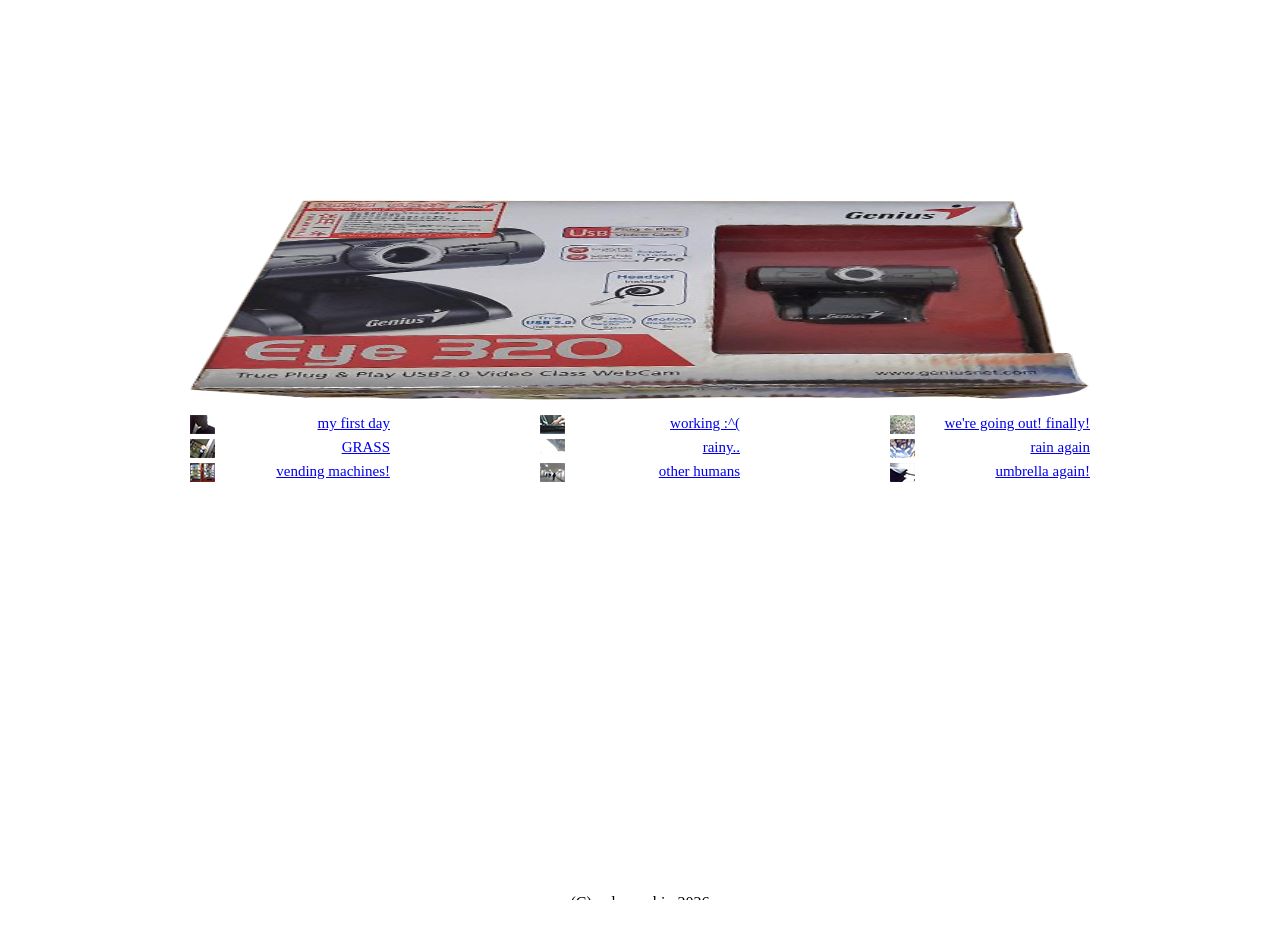
<file: index.html>
<!DOCTYPE html>
<html lang="en">

<head>
    <meta charset="UTF-8">
    <meta name="viewport" content="width=device-width, initial-scale=1.0">
    <title>geniusLfe</title>
    <link rel="stylesheet" href="style.css">
</head>

<body>
    <div class="main">
        <div class="header">
            <a href="about.html">
            <img class="genius" src="100_genius_eye_320_webcam_1653936408_891e9154_progressive.png" alt="">
            </a>
        </div>
        <div id="grid" class="grid">
        
            
        </div>
    </div>
    <script src="upload.js"></script>
    <footer>
        <br>
        <br>
        <br>
        <br>
        <br>
        <br>
        <br>
        <br>
        <br>
        <br>
        <br>
        <br>
        <br>
        <br>    
        <br>
        <br>
        <br>
        <br>
        <br>
        <br>
        <br>
        <br>
        <p>(C) wdym sabin 2026</p>
    </footer>
</body>

</html>
</file>
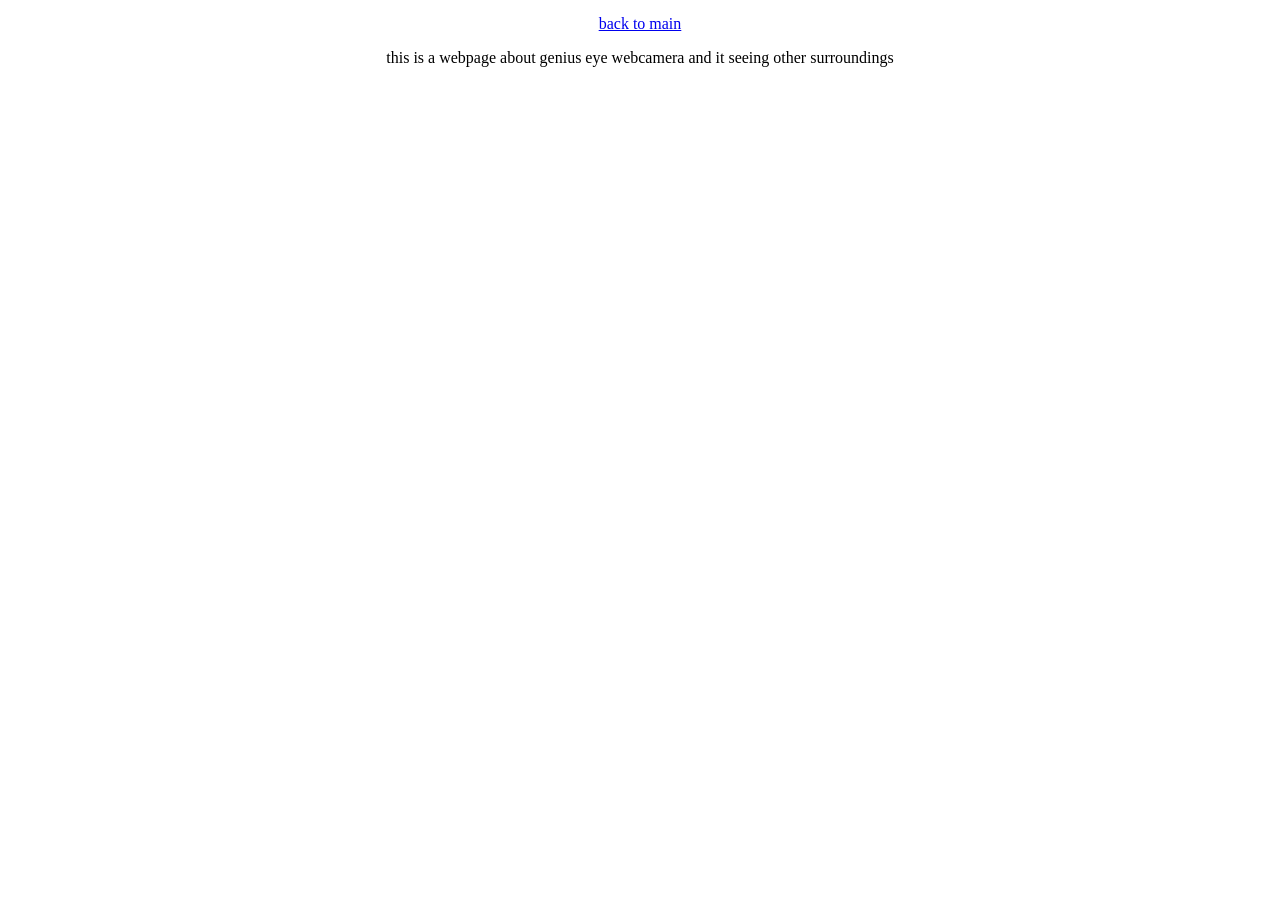
<file: about.html>
<!DOCTYPE html>
<html lang="en">
<head>
    <meta charset="UTF-8">
    <meta name="viewport" content="width=device-width, initial-scale=1.0">
    <title>geniusLfe</title>
    <link rel="stylesheet" href="style.css">
</head>
<body>
    <a class="back" href="index.html">back to main</a>
    <p> this is a webpage about genius eye webcamera and it seeing other surroundings </p>
</body>
</html>
</file>
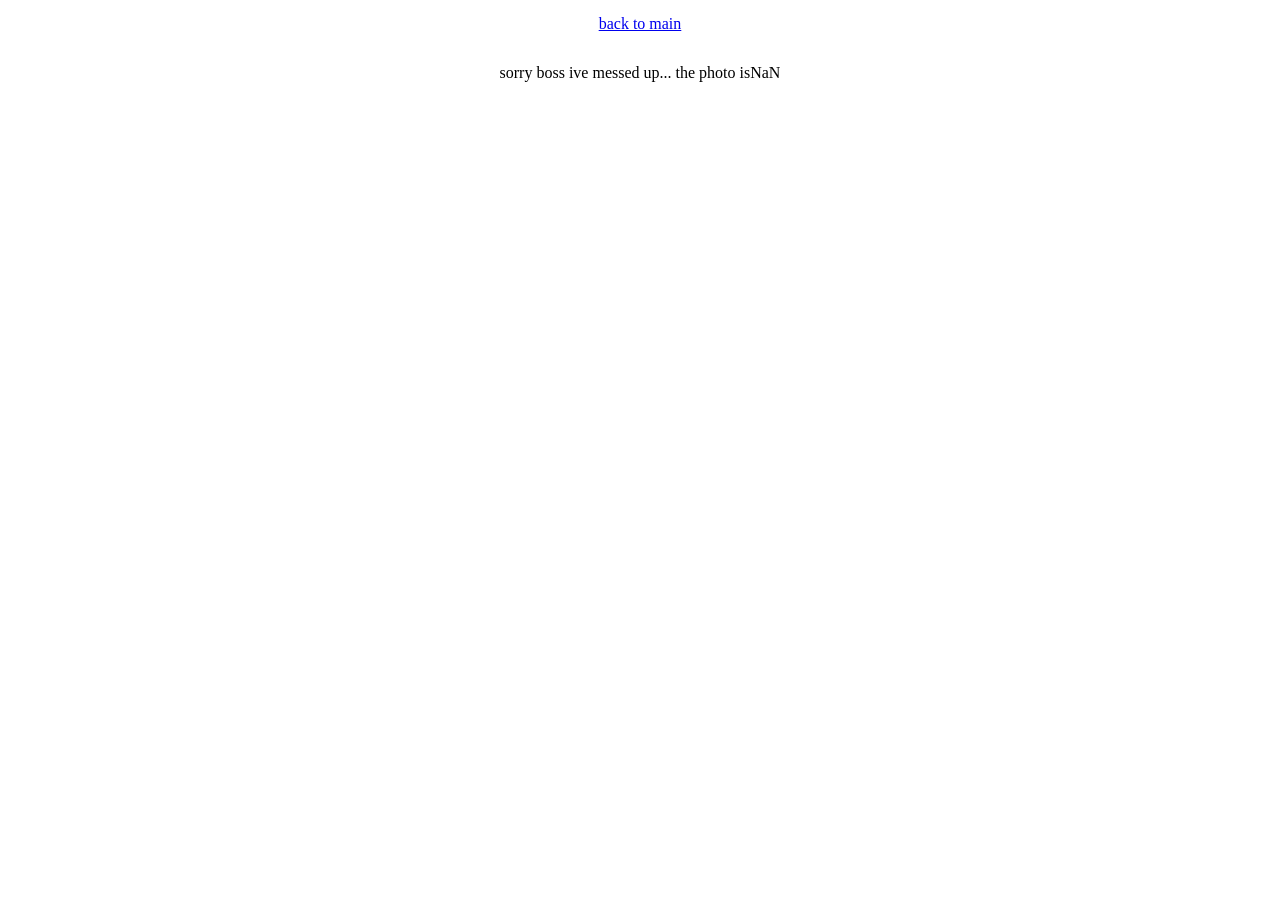
<file: photo.html>
<!DOCTYPE html>
<html lang="en">
<head>
    <meta charset="UTF-8">
    <meta name="viewport" content="width=device-width, initial-scale=1.0">
    <title>geniusLfe</title>
    <link rel="stylesheet" href="style.css">
</head>
<body>
    <a class="back" href="index.html">back to main</a>

    <div id="photo-i">

    </div>
    <script src="photo-i.js"></script>
</body>
</html>
</file>
<file: style.css>
body, html {
    margin: 0;
    display: flex;
    flex-direction: column;
    align-items: center;
    width: 100vw;
    height: 100vh;
    overflow-x: hidden;
}

.main{
    width: fit-content;
    height: fit-content;
}

.header {
    margin-top: 200px;
    width: 900px;
    height: 200px;
    /* background-color: blueviolet; */
}

.genius {
    width: 100%;
    height: 100%;
}

.grid{
    height: fit-content;
    /* background-color: aquamarine; */
    display: grid;
    grid-template-columns: repeat(3, 200px);
    align-items: center;
    justify-content: center;
    column-gap: 150px;
    /* border: 1px black solid; */
    row-gap: 5px;
    margin-top: 15px;
}

.item{
    display: flex;
    justify-content: space-between;
}

.h-text{
    font-size: 150px;
}

.text {
    font-size: 15px;
    /* font-family: Arial, Helvetica, sans-serif; */
}

.back {
    margin-top: 15px;
}

#photo-i {
    margin-top: 15px;
    max-width: 900px;
    text-align: left;
}

#photo-i img {
    max-width: 100%;
    height: auto; 
    /* border: 2px solid black; */
}

#photo-i h1 {
    font-size: 32px; 
    /* font-family: Arial, Helvetica, sans-serif; */
    width: 15px;
}

#photo-i .date {
    color: rgb(80, 10, 15);
    font-style: italic;
    width: 15px;
    font-size: 16px;
    /* font-family: Arial, Helvetica, sans-serif; */
}

#photo-i .talk {
    font-size: 18px;
    line-height: 1.6;
    margin-top: 20px;
    width: 500px;
    /* font-family: Arial, Helvetica, sans-serif; */
}
</file>
